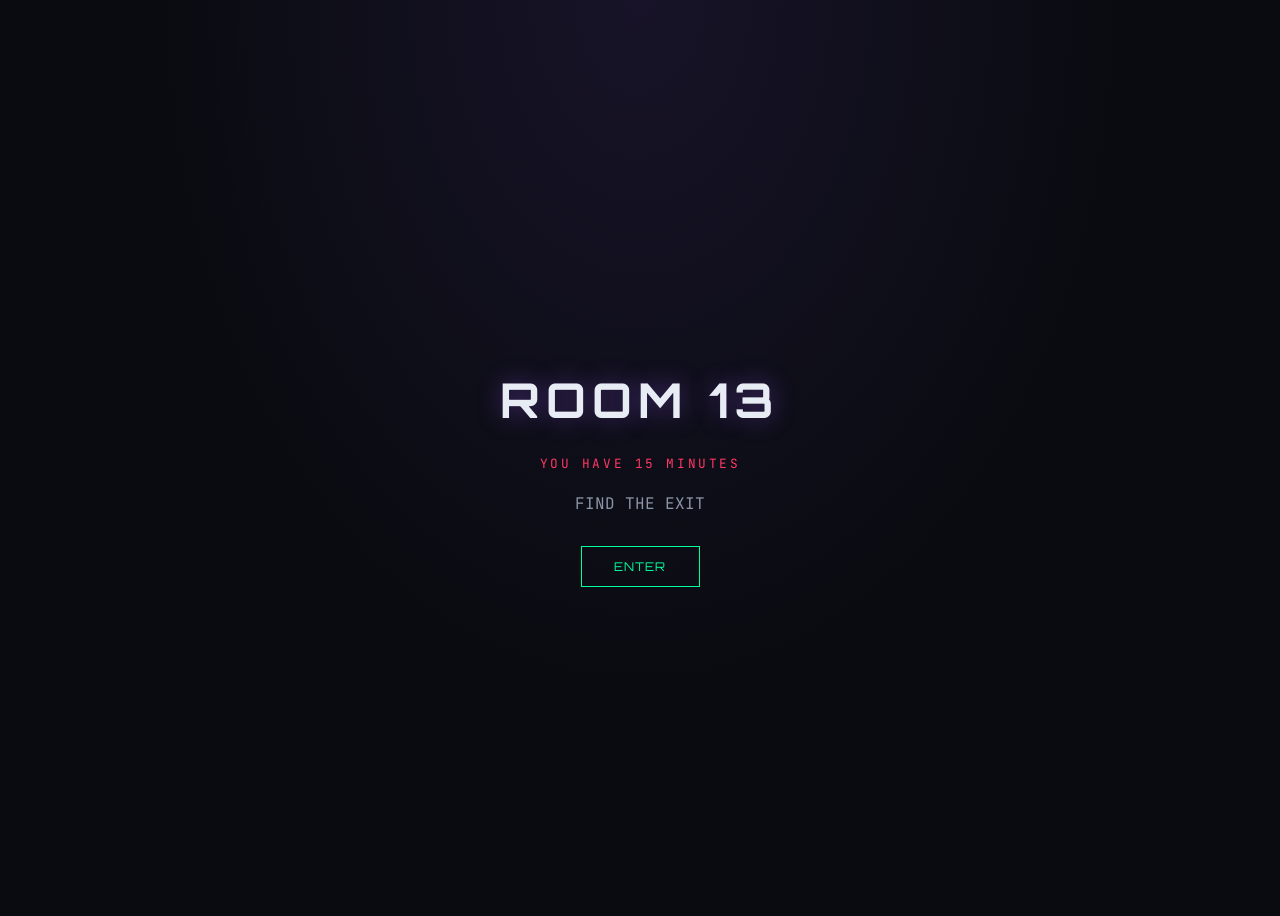
<file: frontend/index.html>
<!DOCTYPE html>
<html>
    <head>
        <meta charset="UTF-8">
        <title>Escape Room 13</title>
        <link rel="stylesheet" href="styles.css">
        <link rel="preconnect" href="https://fonts.googleapis.com">
        <link rel="preconnect" href="https://fonts.gstatic.com" crossorigin>
        <link href="https://fonts.googleapis.com/css2?family=JetBrains+Mono:wght@400;600&family=Orbitron:wght@500;700&display=swap" rel="stylesheet">
    </head>
    <body>
        <section id="start-screen" class="page active">
            <h1 class="header">Room 13</h1>
            <p class="subheader">You have 15 minutes</p>
            <p class="instruction">Find the exit</p>
            <button id="btn-start" class="btn btn-primary">Enter</button>
        </section>
        <section id="game-screen" class="page">
            <header class="top-bar">
                <span class="logo">🔐 ESCAPE: ROOM 13</span>
                <div id="locks" class="locks">🔒 🔒 🔒 🔒 </div>
            </header>
            <p class="intro">You wake up in a dark room. <em>Four locks stand between you and freedom.</em></p>
            <section class="room-grid">
                <button class="object" data-object="painting">
                    <span class="object-icon">🖼️</span>
                    <span class="object-label">Painting</span>
                </button>
                <button class="object" data-object="computer">
                    <span class="object-icon">🖥️</span>
                    <span class="object-label">Computer</span>
                </button>
                <button class="object" data-object="note">
                    <span class="object-icon">📜</span>
                    <span class="object-label">Note</span>
                </button>
                <button class="object" data-object="box">
                    <span class="object-icon">📦</span>
                    <span class="object-label">Box</span>
                </button>
                <button class="object object-wide" data-object="door" id="exit-door">
                    <span class="object-icon">🚪</span>
                    <span class="object-label">Exit</span>
                </button>
            </section>
            <section class="inventory-box">
                <h2>✅ Solved</h2>
                <ul id="solved-log">
                    <li class="empty">Nothing yet…</li>
                </ul>
            </section>
            <footer>
                <p class="message">Explore the room. Click objects to investigate.</p>
            </footer>
        </section>
        <script src="script.js"></script>
    </body>
</html>
</file>
<file: frontend/styles.css>
:root {
    --bg: #090b10;
    --text: #e8edf5;
    --purple: #9b5cff;
    --dim: #8b95a8;
    --green: #00ff9c;
    --red: #ff3864;
    --secondary-bg: #121722;
    --border: #1e2638;
    --font-title: "Orbitron", sans-serif;
    --font-body: "JetBrains Mono", monospace;
}
body {
    background: radial-gradient(ellipse at top, rgba(155, 92, 255, 0.1), transparent 55%), var(--bg);
    color: var(--text);
    min-height: 100vh;
    font-family: var(--font-body);
}
.page {
    min-height: 100vh;
    display: flex;
    align-items: center;
    justify-content: center;
    flex-direction: column;
    text-transform: uppercase;
    display: none;
    max-width: 640px;
    margin: 0 auto;
}
.active {
    display: flex;
}
.btn {
    font-family: var(--font-title);
    letter-spacing: 0.1em;
    text-transform: uppercase;
    background: transparent;
    color: var(--text);
    border: none;
    cursor: pointer;
    font-size: 0.75rem;
    padding: 0.75rem 2rem;
}
.btn-primary {
    color: var(--green);
    border-color: var(--green);
    border-style: solid;
    border-width: 1px;
}
.btn-primary:hover {
    background: var(--green);
    color: var(--bg);
    box-shadow: 0 0 18px color-mix(in srgb, var(--green) 35%, transparent);
}

/* Start page */
.header {
    font-size: 3rem;
    letter-spacing: 0.12em;
    text-shadow: 0 0 24px color-mix(in srgb, var(--purple) 40%, transparent);
    font-family: var(--font-title);
    margin-bottom: 0.75rem;
}
.subheader {
    color: var(--red); 
    letter-spacing: 0.2em;
    font-size: 0.8rem;
    margin-bottom: 0.35rem;
}
.instruction {
    color: var(--dim);
    margin-bottom: 2rem;
}
/* End of Start page */

/* Main page */
.top-bar {
    display: flex;
    justify-content: space-between;
    width: 100%;
    align-items: center;
    background: var(--secondary-bg);
    border: 1px solid var(--border);
    border-radius: 8px;
    padding: 0.75rem 1rem;
    margin-bottom: 1.25rem;
    font-family: var(--font-title);
    color: var(--dim);
}
.intro {
    font-family: var(--font-title);
    color: var(--dim);
    text-align: center;
    margin: 0 0 1.25rem;
}
.intro em {
    font-style: normal;
    color: var(--purple);
}
.room-grid {
    display: grid;
    grid-template-columns: 1fr 1fr;
    gap: 0.75rem;
    margin-bottom: 1.25rem;
    width: 100%;
}
.object {
    background: var(--secondary-bg);
    border: 1px solid var(--border);
    border-radius: 8px;
    display: flex;
    align-items: center;
    flex-direction: column;
    gap: 0.4rem;
    color: var(--dim);
    padding: 1.2rem 0.75rem;
    font-family: var(--font-title);
}
.object-wide {
    grid-column: span 2;
}
.object-icon {
    font-size: 2rem;
}
.object-label {
    font-size: 0.6rem;
    letter-spacing: 0.12em;
    text-transform: uppercase;
}
.inventory-box {
    background: var(--secondary-bg);
    border: 1px solid var(--border);
    border-radius: 8px;
    display: flex;
    align-items: center;
    flex-direction: column;
    color: var(--dim);
    padding: 0.75rem 1rem;
    font-family: var(--font-title);
    margin-bottom: 1rem;
    width: 100%;
}
.inventory-box h2 {
    font-size: 0.75rem;
    letter-spacing: 0.12em;
    margin-bottom: 0.5rem;
}
#solved-log .empty {
    font-style: italic;
}
footer {
    width: 100%;
    background: var(--secondary-bg);
    border: 1px solid var(--border);
    border-radius: 8px;
    padding: 0.75rem 1rem;
}
.message {
    margin: 0;
    text-align: center;
    font-family: var(--font-title);
    color: var(--dim);
}
/* End of main page */
</file>
<file: styles.css>
:root {
    --bg: #090b10;
    --text: #e8edf5;
    --purple: #9b5cff;
    --dim: #8b95a8;
    --green: #00ff9c;
    --red: #ff3864;
    --secondary-bg: #121722;
    --border: #1e2638;
    --font-title: "Orbitron", sans-serif;
    --font-body: "JetBrains Mono", monospace;
}
body {
    background: radial-gradient(ellipse at top, rgba(155, 92, 255, 0.1), transparent 55%), var(--bg);
    color: var(--text);
    min-height: 100vh;
    font-family: var(--font-body);
}
.page {
    min-height: 100vh;
    display: flex;
    align-items: center;
    justify-content: center;
    flex-direction: column;
    text-transform: uppercase;
    display: none;
    max-width: 640px;
    margin: 0 auto;
}
.active {
    display: flex;
}
.btn {
    font-family: var(--font-title);
    letter-spacing: 0.1em;
    text-transform: uppercase;
    background: transparent;
    color: var(--text);
    border: none;
    cursor: pointer;
    font-size: 0.75rem;
    padding: 0.75rem 2rem;
}
.btn-primary {
    color: var(--green);
    border-color: var(--green);
    border-style: solid;
    border-width: 1px;
}
.btn-primary:hover {
    background: var(--green);
    color: var(--bg);
    box-shadow: 0 0 18px color-mix(in srgb, var(--green) 35%, transparent);
}

/* Start page */
.header {
    font-size: 3rem;
    letter-spacing: 0.12em;
    text-shadow: 0 0 24px color-mix(in srgb, var(--purple) 40%, transparent);
    font-family: var(--font-title);
    margin-bottom: 0.75rem;
}
.subheader {
    color: var(--red); 
    letter-spacing: 0.2em;
    font-size: 0.8rem;
    margin-bottom: 0.35rem;
}
.instruction {
    color: var(--dim);
    margin-bottom: 2rem;
}
/* End of Start page */

/* Main page */
.top-bar {
    display: flex;
    justify-content: space-between;
    width: 100%;
    align-items: center;
    background: var(--secondary-bg);
    border: 1px solid var(--border);
    border-radius: 8px;
    padding: 0.75rem 1rem;
    margin-bottom: 1.25rem;
    font-family: var(--font-title);
    color: var(--dim);
}
.intro {
    font-family: var(--font-title);
    color: var(--dim);
    text-align: center;
    margin: 0 0 1.25rem;
}
.intro em {
    font-style: normal;
    color: var(--purple);
}
.room-grid {
    display: grid;
    grid-template-columns: 1fr 1fr;
    gap: 0.75rem;
    margin-bottom: 1.25rem;
    width: 100%;
}
.object {
    background: var(--secondary-bg);
    border: 1px solid var(--border);
    border-radius: 8px;
    display: flex;
    align-items: center;
    flex-direction: column;
    gap: 0.4rem;
    color: var(--dim);
    padding: 1.2rem 0.75rem;
    font-family: var(--font-title);
}
.object-wide {
    grid-column: span 2;
}
.object-icon {
    font-size: 2rem;
}
.object-label {
    font-size: 0.6rem;
    letter-spacing: 0.12em;
    text-transform: uppercase;
}
footer {
    width: 100%;
    background: var(--secondary-bg);
    border: 1px solid var(--border);
    border-radius: 8px;
    padding: 0.75rem 1rem;
}
.message {
    margin: 0;
    text-align: center;
    font-family: var(--font-title);
    color: var(--dim);
}
/* End of main page */
</file>
